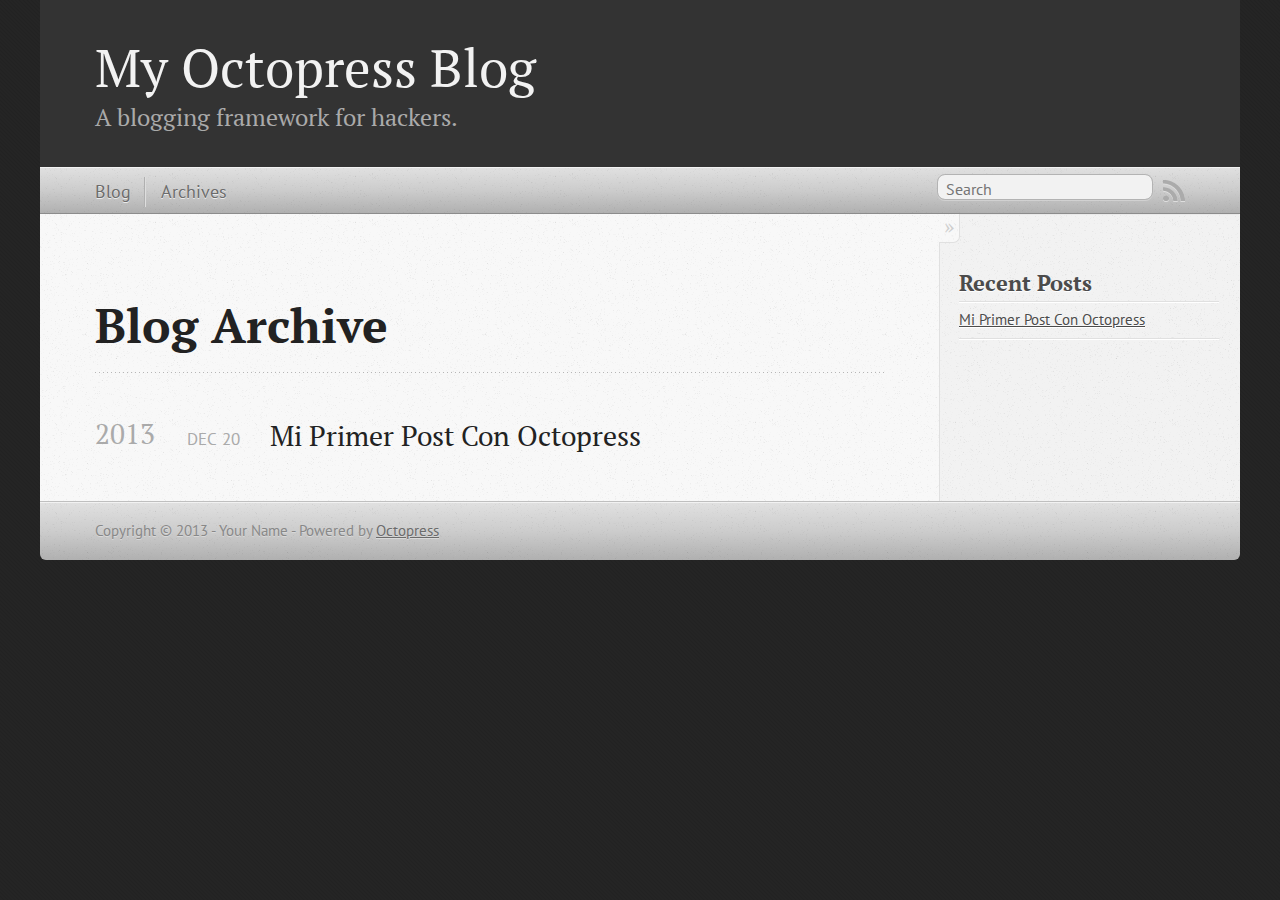
<file: blog/archives/index.html>
<!DOCTYPE html>
<!--[if IEMobile 7 ]><html class="no-js iem7"><![endif]-->
<!--[if lt IE 9]><html class="no-js lte-ie8"><![endif]-->
<!--[if (gt IE 8)|(gt IEMobile 7)|!(IEMobile)|!(IE)]><!--><html class="no-js" lang="en"><!--<![endif]-->
<head>
  <meta charset="utf-8">
  <title>Blog Archive - My Octopress Blog</title>
  <meta name="author" content="Your Name">

  
  <meta name="description" content=" Blog Archive 2013 Mi Primer Post Con Octopress
Dec 20 2013 Recent Posts Mi Primer Post Con Octopress ">
  

  <!-- http://t.co/dKP3o1e -->
  <meta name="HandheldFriendly" content="True">
  <meta name="MobileOptimized" content="320">
  <meta name="viewport" content="width=device-width, initial-scale=1">

  
  <link rel="canonical" href="http://hidalgofdz.github.io/blog/archives">
  <link href="/favicon.png" rel="icon">
  <link href="/stylesheets/screen.css" media="screen, projection" rel="stylesheet" type="text/css">
  <link href="/atom.xml" rel="alternate" title="My Octopress Blog" type="application/atom+xml">
  <script src="/javascripts/modernizr-2.0.js"></script>
  <script src="//ajax.googleapis.com/ajax/libs/jquery/1.9.1/jquery.min.js"></script>
  <script>!window.jQuery && document.write(unescape('%3Cscript src="./javascripts/libs/jquery.min.js"%3E%3C/script%3E'))</script>
  <script src="/javascripts/octopress.js" type="text/javascript"></script>
  <!--Fonts from Google"s Web font directory at http://google.com/webfonts -->
<link href="http://fonts.googleapis.com/css?family=PT+Serif:regular,italic,bold,bolditalic" rel="stylesheet" type="text/css">
<link href="http://fonts.googleapis.com/css?family=PT+Sans:regular,italic,bold,bolditalic" rel="stylesheet" type="text/css">

  

</head>

<body   >
  <header role="banner"><hgroup>
  <h1><a href="/">My Octopress Blog</a></h1>
  
    <h2>A blogging framework for hackers.</h2>
  
</hgroup>

</header>
  <nav role="navigation"><ul class="subscription" data-subscription="rss">
  <li><a href="/atom.xml" rel="subscribe-rss" title="subscribe via RSS">RSS</a></li>
  
</ul>
  
<form action="http://google.com/search" method="get">
  <fieldset role="search">
    <input type="hidden" name="q" value="site:hidalgofdz.github.io" />
    <input class="search" type="text" name="q" results="0" placeholder="Search"/>
  </fieldset>
</form>
  
<ul class="main-navigation">
  <li><a href="/">Blog</a></li>
  <li><a href="/blog/archives">Archives</a></li>
</ul>

</nav>
  <div id="main">
    <div id="content">
      <div>
<article role="article">
  
  <header>
    <h1 class="entry-title">Blog Archive</h1>
    
  </header>
  
  <div id="blog-archives">



  
  <h2>2013</h2>

<article>
  
<h1><a href="/blog/2013/12/20/mi-primer-post-con-octopress/">Mi Primer Post Con Octopress</a></h1>
<time datetime="2013-12-20T17:30:26-06:00" pubdate><span class='month'>Dec</span> <span class='day'>20</span> <span class='year'>2013</span></time>


</article>

</div>

  
</article>

</div>

<aside class="sidebar">
  
    <section>
  <h1>Recent Posts</h1>
  <ul id="recent_posts">
    
      <li class="post">
        <a href="/blog/2013/12/20/mi-primer-post-con-octopress/">Mi Primer Post Con Octopress</a>
      </li>
    
  </ul>
</section>





  
</aside>


    </div>
  </div>
  <footer role="contentinfo"><p>
  Copyright &copy; 2013 - Your Name -
  <span class="credit">Powered by <a href="http://octopress.org">Octopress</a></span>
</p>

</footer>
  







  <script type="text/javascript">
    (function(){
      var twitterWidgets = document.createElement('script');
      twitterWidgets.type = 'text/javascript';
      twitterWidgets.async = true;
      twitterWidgets.src = '//platform.twitter.com/widgets.js';
      document.getElementsByTagName('head')[0].appendChild(twitterWidgets);
    })();
  </script>





</body>
</html>
</file>
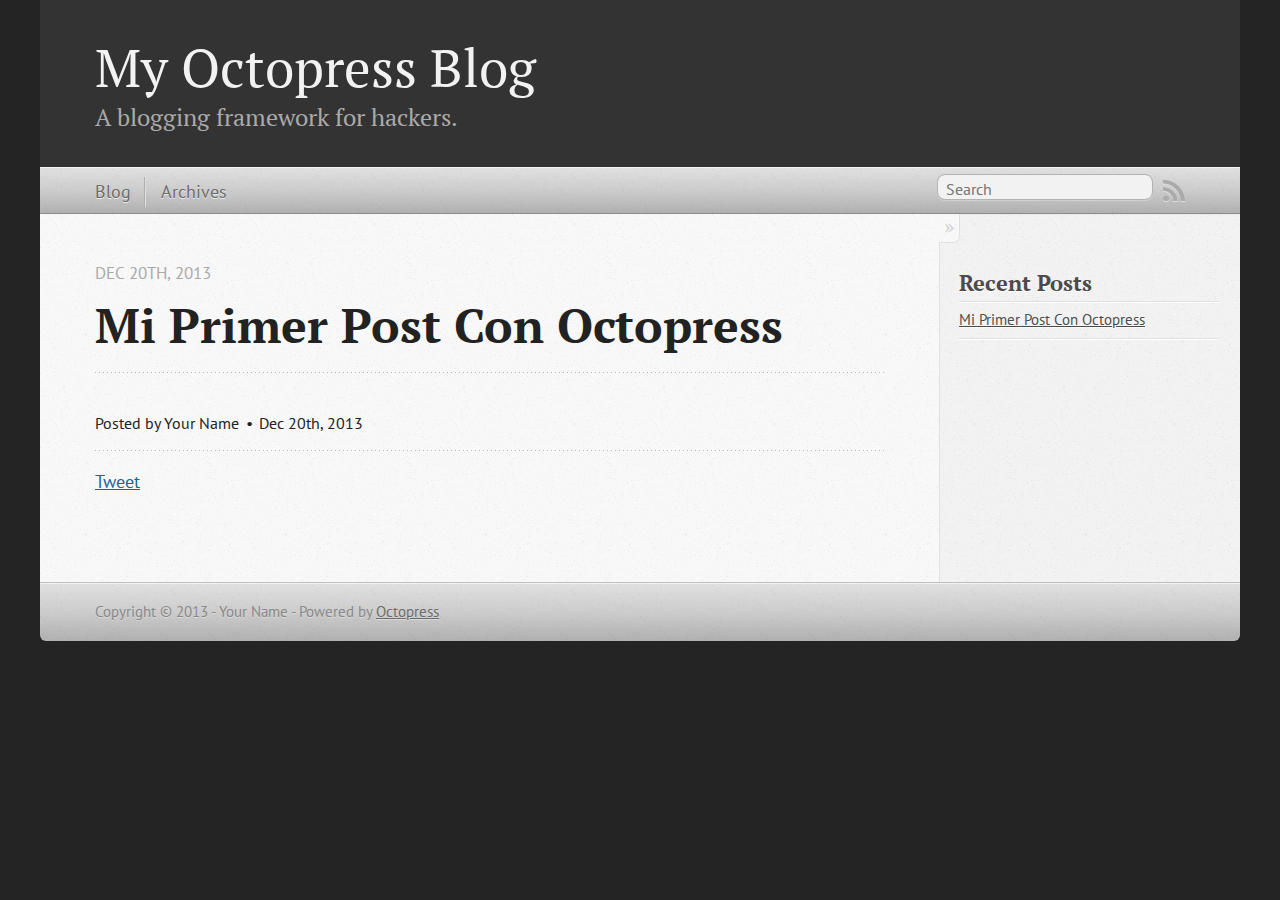
<file: blog/2013/12/20/mi-primer-post-con-octopress/index.html>
<!DOCTYPE html>
<!--[if IEMobile 7 ]><html class="no-js iem7"><![endif]-->
<!--[if lt IE 9]><html class="no-js lte-ie8"><![endif]-->
<!--[if (gt IE 8)|(gt IEMobile 7)|!(IEMobile)|!(IE)]><!--><html class="no-js" lang="en"><!--<![endif]-->
<head>
  <meta charset="utf-8">
  <title>Mi Primer Post Con Octopress - My Octopress Blog</title>
  <meta name="author" content="Your Name">

  
  <meta name="description" content="
">
  

  <!-- http://t.co/dKP3o1e -->
  <meta name="HandheldFriendly" content="True">
  <meta name="MobileOptimized" content="320">
  <meta name="viewport" content="width=device-width, initial-scale=1">

  
  <link rel="canonical" href="http://hidalgofdz.github.io/blog/2013/12/20/mi-primer-post-con-octopress">
  <link href="/favicon.png" rel="icon">
  <link href="/stylesheets/screen.css" media="screen, projection" rel="stylesheet" type="text/css">
  <link href="/atom.xml" rel="alternate" title="My Octopress Blog" type="application/atom+xml">
  <script src="/javascripts/modernizr-2.0.js"></script>
  <script src="//ajax.googleapis.com/ajax/libs/jquery/1.9.1/jquery.min.js"></script>
  <script>!window.jQuery && document.write(unescape('%3Cscript src="./javascripts/libs/jquery.min.js"%3E%3C/script%3E'))</script>
  <script src="/javascripts/octopress.js" type="text/javascript"></script>
  <!--Fonts from Google"s Web font directory at http://google.com/webfonts -->
<link href="http://fonts.googleapis.com/css?family=PT+Serif:regular,italic,bold,bolditalic" rel="stylesheet" type="text/css">
<link href="http://fonts.googleapis.com/css?family=PT+Sans:regular,italic,bold,bolditalic" rel="stylesheet" type="text/css">

  

</head>

<body   >
  <header role="banner"><hgroup>
  <h1><a href="/">My Octopress Blog</a></h1>
  
    <h2>A blogging framework for hackers.</h2>
  
</hgroup>

</header>
  <nav role="navigation"><ul class="subscription" data-subscription="rss">
  <li><a href="/atom.xml" rel="subscribe-rss" title="subscribe via RSS">RSS</a></li>
  
</ul>
  
<form action="http://google.com/search" method="get">
  <fieldset role="search">
    <input type="hidden" name="q" value="site:hidalgofdz.github.io" />
    <input class="search" type="text" name="q" results="0" placeholder="Search"/>
  </fieldset>
</form>
  
<ul class="main-navigation">
  <li><a href="/">Blog</a></li>
  <li><a href="/blog/archives">Archives</a></li>
</ul>

</nav>
  <div id="main">
    <div id="content">
      <div>
<article class="hentry" role="article">
  
  <header>
    
      <h1 class="entry-title">Mi Primer Post Con Octopress</h1>
    
    
      <p class="meta">
        








  


<time datetime="2013-12-20T17:30:26-06:00" pubdate data-updated="true">Dec 20<span>th</span>, 2013</time>
        
      </p>
    
  </header>


<div class="entry-content">
</div>


  <footer>
    <p class="meta">
      
  

<span class="byline author vcard">Posted by <span class="fn">Your Name</span></span>

      








  


<time datetime="2013-12-20T17:30:26-06:00" pubdate data-updated="true">Dec 20<span>th</span>, 2013</time>
      


    </p>
    
      <div class="sharing">
  
  <a href="//twitter.com/share" class="twitter-share-button" data-url="http://hidalgofdz.github.io/blog/2013/12/20/mi-primer-post-con-octopress/" data-via="" data-counturl="http://hidalgofdz.github.io/blog/2013/12/20/mi-primer-post-con-octopress/" >Tweet</a>
  
  
  
</div>

    
    <p class="meta">
      
      
    </p>
  </footer>
</article>

</div>

<aside class="sidebar">
  
    <section>
  <h1>Recent Posts</h1>
  <ul id="recent_posts">
    
      <li class="post">
        <a href="/blog/2013/12/20/mi-primer-post-con-octopress/">Mi Primer Post Con Octopress</a>
      </li>
    
  </ul>
</section>





  
</aside>


    </div>
  </div>
  <footer role="contentinfo"><p>
  Copyright &copy; 2013 - Your Name -
  <span class="credit">Powered by <a href="http://octopress.org">Octopress</a></span>
</p>

</footer>
  







  <script type="text/javascript">
    (function(){
      var twitterWidgets = document.createElement('script');
      twitterWidgets.type = 'text/javascript';
      twitterWidgets.async = true;
      twitterWidgets.src = '//platform.twitter.com/widgets.js';
      document.getElementsByTagName('head')[0].appendChild(twitterWidgets);
    })();
  </script>





</body>
</html>
</file>
<file: stylesheets/screen.css>
html,body,div,span,applet,object,iframe,h1,h2,h3,h4,h5,h6,p,blockquote,pre,a,abbr,acronym,address,big,cite,code,del,dfn,em,img,ins,kbd,q,s,samp,small,strike,strong,sub,sup,tt,var,b,u,i,center,dl,dt,dd,ol,ul,li,fieldset,form,label,legend,table,caption,tbody,tfoot,thead,tr,th,td,article,aside,canvas,details,embed,figure,figcaption,footer,header,hgroup,menu,nav,output,ruby,section,summary,time,mark,audio,video{margin:0;padding:0;border:0;font:inherit;font-size:100%;vertical-align:baseline}html{line-height:1}ol,ul{list-style:none}table{border-collapse:collapse;border-spacing:0}caption,th,td{text-align:left;font-weight:normal;vertical-align:middle}q,blockquote{quotes:none}q:before,q:after,blockquote:before,blockquote:after{content:"";content:none}a img{border:none}article,aside,details,figcaption,figure,footer,header,hgroup,menu,nav,section,summary{display:block}a{color:#1863a1}a:visited{color:#751590}a:focus{color:#0181eb}a:hover{color:#0181eb}a:active{color:#01579f}aside.sidebar a{color:#222}aside.sidebar a:focus{color:#0181eb}aside.sidebar a:hover{color:#0181eb}aside.sidebar a:active{color:#01579f}a{-webkit-transition:color 0.3s;-moz-transition:color 0.3s;-o-transition:color 0.3s;transition:color 0.3s}html{background:#252525 url('/images/line-tile.png?1387582191') top left}body>div{background:#f2f2f2 url('/images/noise.png?1387582191') top left;border-bottom:1px solid #bfbfbf}body>div>div{background:#f8f8f8 url('/images/noise.png?1387582191') top left;border-right:1px solid #e0e0e0}.heading,body>header h1,h1,h2,h3,h4,h5,h6{font-family:"PT Serif","Georgia","Helvetica Neue",Arial,sans-serif}.sans,body>header h2,article header p.meta,article>footer,#content .blog-index footer,html .gist .gist-file .gist-meta,#blog-archives a.category,#blog-archives time,aside.sidebar section,body>footer{font-family:"PT Sans","Helvetica Neue",Arial,sans-serif}.serif,body,#content .blog-index a[rel=full-article]{font-family:"PT Serif",Georgia,Times,"Times New Roman",serif}.mono,pre,code,tt,p code,li code{font-family:Menlo,Monaco,"Andale Mono","lucida console","Courier New",monospace}body>header h1{font-size:2.2em;font-family:"PT Serif","Georgia","Helvetica Neue",Arial,sans-serif;font-weight:normal;line-height:1.2em;margin-bottom:0.6667em}body>header h2{font-family:"PT Serif","Georgia","Helvetica Neue",Arial,sans-serif}body{line-height:1.5em;color:#222}h1{font-size:2.2em;line-height:1.2em}@media only screen and (min-width: 992px){body{font-size:1.15em}h1{font-size:2.6em;line-height:1.2em}}h1,h2,h3,h4,h5,h6{text-rendering:optimizelegibility;margin-bottom:1em;font-weight:bold}h2,section h1{font-size:1.5em}h3,section h2,section section h1{font-size:1.3em}h4,section h3,section section h2,section section section h1{font-size:1em}h5,section h4,section section h3{font-size:.9em}h6,section h5,section section h4,section section section h3{font-size:.8em}p,article blockquote,ul,ol{margin-bottom:1.5em}ul{list-style-type:disc}ul ul{list-style-type:circle;margin-bottom:0px}ul ul ul{list-style-type:square;margin-bottom:0px}ol{list-style-type:decimal}ol ol{list-style-type:lower-alpha;margin-bottom:0px}ol ol ol{list-style-type:lower-roman;margin-bottom:0px}ul,ul ul,ul ol,ol,ol ul,ol ol{margin-left:1.3em}ul ul,ul ol,ol ul,ol ol{margin-bottom:0em}strong{font-weight:bold}em{font-style:italic}sup,sub{font-size:0.75em;position:relative;display:inline-block;padding:0 .2em;line-height:.8em}sup{top:-.5em}sub{bottom:-.5em}a[rev='footnote']{font-size:.75em;padding:0 .3em;line-height:1}q{font-style:italic}q:before{content:"\201C"}q:after{content:"\201D"}em,dfn{font-style:italic}strong,dfn{font-weight:bold}del,s{text-decoration:line-through}abbr,acronym{border-bottom:1px dotted;cursor:help}hr{margin-bottom:0.2em}small{font-size:.8em}big{font-size:1.2em}article blockquote{font-style:italic;position:relative;font-size:1.2em;line-height:1.5em;padding-left:1em;border-left:4px solid rgba(170,170,170,0.5)}article blockquote cite{font-style:italic}article blockquote cite a{color:#aaa !important;word-wrap:break-word}article blockquote cite:before{content:'\2014';padding-right:.3em;padding-left:.3em;color:#aaa}@media only screen and (min-width: 992px){article blockquote{padding-left:1.5em;border-left-width:4px}}.pullquote-right:before,.pullquote-left:before{padding:0;border:none;content:attr(data-pullquote);float:right;width:45%;margin:.5em 0 1em 1.5em;position:relative;top:7px;font-size:1.4em;line-height:1.45em}.pullquote-left:before{float:left;margin:.5em 1.5em 1em 0}.force-wrap,article a,aside.sidebar a{white-space:-moz-pre-wrap;white-space:-pre-wrap;white-space:-o-pre-wrap;white-space:pre-wrap;word-wrap:break-word}.group,body>header,body>nav,body>footer,body #content>article,body #content>div>article,body #content>div>section,body div.pagination,aside.sidebar,#main,#content,.sidebar{*zoom:1}.group:after,body>header:after,body>nav:after,body>footer:after,body #content>article:after,body #content>div>section:after,body div.pagination:after,#main:after,#content:after,.sidebar:after{content:"";display:table;clear:both}body{-webkit-text-size-adjust:none;max-width:1200px;position:relative;margin:0 auto}body>header,body>nav,body>footer,body #content>article,body #content>div>article,body #content>div>section{padding-left:18px;padding-right:18px}@media only screen and (min-width: 480px){body>header,body>nav,body>footer,body #content>article,body #content>div>article,body #content>div>section{padding-left:25px;padding-right:25px}}@media only screen and (min-width: 768px){body>header,body>nav,body>footer,body #content>article,body #content>div>article,body #content>div>section{padding-left:35px;padding-right:35px}}@media only screen and (min-width: 992px){body>header,body>nav,body>footer,body #content>article,body #content>div>article,body #content>div>section{padding-left:55px;padding-right:55px}}body div.pagination{margin-left:18px;margin-right:18px}@media only screen and (min-width: 480px){body div.pagination{margin-left:25px;margin-right:25px}}@media only screen and (min-width: 768px){body div.pagination{margin-left:35px;margin-right:35px}}@media only screen and (min-width: 992px){body div.pagination{margin-left:55px;margin-right:55px}}body>header{font-size:1em;padding-top:1.5em;padding-bottom:1.5em}#content{overflow:hidden}#content>div,#content>article{width:100%}aside.sidebar{float:none;padding:0 18px 1px;background-color:#f7f7f7;border-top:1px solid #e0e0e0}.flex-content,article img,article video,article .flash-video,aside.sidebar img{max-width:100%;height:auto}.basic-alignment.left,article img.left,article video.left,article .left.flash-video,aside.sidebar img.left{float:left;margin-right:1.5em}.basic-alignment.right,article img.right,article video.right,article .right.flash-video,aside.sidebar img.right{float:right;margin-left:1.5em}.basic-alignment.center,article img.center,article video.center,article .center.flash-video,aside.sidebar img.center{display:block;margin:0 auto 1.5em}.basic-alignment.left,article img.left,article video.left,article .left.flash-video,aside.sidebar img.left,.basic-alignment.right,article img.right,article video.right,article .right.flash-video,aside.sidebar img.right{margin-bottom:.8em}.toggle-sidebar,.no-sidebar .toggle-sidebar{display:none}@media only screen and (min-width: 750px){body.sidebar-footer aside.sidebar{float:none;width:auto;clear:left;margin:0;padding:0 35px 1px;background-color:#f7f7f7;border-top:1px solid #eaeaea}body.sidebar-footer aside.sidebar section.odd,body.sidebar-footer aside.sidebar section.even{float:left;width:48%}body.sidebar-footer aside.sidebar section.odd{margin-left:0}body.sidebar-footer aside.sidebar section.even{margin-left:4%}body.sidebar-footer aside.sidebar.thirds section{width:30%;margin-left:5%}body.sidebar-footer aside.sidebar.thirds section.first{margin-left:0;clear:both}}body.sidebar-footer #content{margin-right:0px}body.sidebar-footer .toggle-sidebar{display:none}@media only screen and (min-width: 550px){body>header{font-size:1em}}@media only screen and (min-width: 750px){aside.sidebar{float:none;width:auto;clear:left;margin:0;padding:0 35px 1px;background-color:#f7f7f7;border-top:1px solid #eaeaea}aside.sidebar section.odd,aside.sidebar section.even{float:left;width:48%}aside.sidebar section.odd{margin-left:0}aside.sidebar section.even{margin-left:4%}aside.sidebar.thirds section{width:30%;margin-left:5%}aside.sidebar.thirds section.first{margin-left:0;clear:both}}@media only screen and (min-width: 768px){body{-webkit-text-size-adjust:auto}body>header{font-size:1.2em}#main{padding:0;margin:0 auto}#content{overflow:visible;margin-right:240px;position:relative}.no-sidebar #content{margin-right:0;border-right:0}.collapse-sidebar #content{margin-right:20px}#content>div,#content>article{padding-top:17.5px;padding-bottom:17.5px;float:left}aside.sidebar{width:210px;padding:0 15px 15px;background:none;clear:none;float:left;margin:0 -100% 0 0}aside.sidebar section{width:auto;margin-left:0}aside.sidebar section.odd,aside.sidebar section.even{float:none;width:auto;margin-left:0}.collapse-sidebar aside.sidebar{float:none;width:auto;clear:left;margin:0;padding:0 35px 1px;background-color:#f7f7f7;border-top:1px solid #eaeaea}.collapse-sidebar aside.sidebar section.odd,.collapse-sidebar aside.sidebar section.even{float:left;width:48%}.collapse-sidebar aside.sidebar section.odd{margin-left:0}.collapse-sidebar aside.sidebar section.even{margin-left:4%}.collapse-sidebar aside.sidebar.thirds section{width:30%;margin-left:5%}.collapse-sidebar aside.sidebar.thirds section.first{margin-left:0;clear:both}}@media only screen and (min-width: 992px){body>header{font-size:1.3em}#content{margin-right:300px}#content>div,#content>article{padding-top:27.5px;padding-bottom:27.5px}aside.sidebar{width:260px;padding:1.2em 20px 20px}.collapse-sidebar aside.sidebar{padding-left:55px;padding-right:55px}}@media only screen and (min-width: 768px){ul,ol{margin-left:0}}body>header{background:#333}body>header h1{display:inline-block;margin:0}body>header h1 a,body>header h1 a:visited,body>header h1 a:hover{color:#f2f2f2;text-decoration:none}body>header h2{margin:.2em 0 0;font-size:1em;color:#aaa;font-weight:normal}body>nav{position:relative;background-color:#ccc;background:url('/images/noise.png?1387582191'),-webkit-gradient(linear, 50% 0%, 50% 100%, color-stop(0%, #e0e0e0), color-stop(50%, #cccccc), color-stop(100%, #b0b0b0));background:url('/images/noise.png?1387582191'),-webkit-linear-gradient(#e0e0e0,#cccccc,#b0b0b0);background:url('/images/noise.png?1387582191'),-moz-linear-gradient(#e0e0e0,#cccccc,#b0b0b0);background:url('/images/noise.png?1387582191'),-o-linear-gradient(#e0e0e0,#cccccc,#b0b0b0);background:url('/images/noise.png?1387582191'),linear-gradient(#e0e0e0,#cccccc,#b0b0b0);border-top:1px solid #f2f2f2;border-bottom:1px solid #8c8c8c;padding-top:.35em;padding-bottom:.35em}body>nav form{-webkit-background-clip:padding;-moz-background-clip:padding;background-clip:padding-box;margin:0;padding:0}body>nav form .search{padding:.3em .5em 0;font-size:.85em;font-family:"PT Sans","Helvetica Neue",Arial,sans-serif;line-height:1.1em;width:95%;-webkit-border-radius:0.5em;-moz-border-radius:0.5em;-ms-border-radius:0.5em;-o-border-radius:0.5em;border-radius:0.5em;-webkit-background-clip:padding;-moz-background-clip:padding;background-clip:padding-box;-webkit-box-shadow:#d1d1d1 0 1px;-moz-box-shadow:#d1d1d1 0 1px;box-shadow:#d1d1d1 0 1px;background-color:#f2f2f2;border:1px solid #b3b3b3;color:#888}body>nav form .search:focus{color:#444;border-color:#80b1df;-webkit-box-shadow:#80b1df 0 0 4px,#80b1df 0 0 3px inset;-moz-box-shadow:#80b1df 0 0 4px,#80b1df 0 0 3px inset;box-shadow:#80b1df 0 0 4px,#80b1df 0 0 3px inset;background-color:#fff;outline:none}body>nav fieldset[role=search]{float:right;width:48%}body>nav fieldset.mobile-nav{float:left;width:48%}body>nav fieldset.mobile-nav select{width:100%;font-size:.8em;border:1px solid #888}body>nav ul{display:none}@media only screen and (min-width: 550px){body>nav{font-size:.9em}body>nav ul{margin:0;padding:0;border:0;overflow:hidden;*zoom:1;float:left;display:block;padding-top:.15em}body>nav ul li{list-style-image:none;list-style-type:none;margin-left:0;white-space:nowrap;display:inline;float:left;padding-left:0;padding-right:0}body>nav ul li:first-child,body>nav ul li.first{padding-left:0}body>nav ul li:last-child{padding-right:0}body>nav ul li.last{padding-right:0}body>nav ul.subscription{margin-left:.8em;float:right}body>nav ul.subscription li:last-child a{padding-right:0}body>nav ul li{margin:0}body>nav a{color:#6b6b6b;font-family:"PT Sans","Helvetica Neue",Arial,sans-serif;text-shadow:#ebebeb 0 1px;float:left;text-decoration:none;font-size:1.1em;padding:.1em 0;line-height:1.5em}body>nav a:visited{color:#6b6b6b}body>nav a:hover{color:#2b2b2b}body>nav li+li{border-left:1px solid #b0b0b0;margin-left:.8em}body>nav li+li a{padding-left:.8em;border-left:1px solid #dedede}body>nav form{float:right;text-align:left;padding-left:.8em;width:175px}body>nav form .search{width:93%;font-size:.95em;line-height:1.2em}body>nav ul[data-subscription$=email]+form{width:97px}body>nav ul[data-subscription$=email]+form .search{width:91%}body>nav fieldset.mobile-nav{display:none}body>nav fieldset[role=search]{width:99%}}@media only screen and (min-width: 992px){body>nav form{width:215px}body>nav ul[data-subscription$=email]+form{width:147px}}.no-placeholder body>nav .search{background:#f2f2f2 url('/images/search.png?1387582191') 0.3em 0.25em no-repeat;text-indent:1.3em}@media only screen and (min-width: 550px){.maskImage body>nav ul[data-subscription$=email]+form{width:123px}}@media only screen and (min-width: 992px){.maskImage body>nav ul[data-subscription$=email]+form{width:173px}}.maskImage ul.subscription{position:relative;top:.2em}.maskImage ul.subscription li,.maskImage ul.subscription a{border:0;padding:0}.maskImage a[rel=subscribe-rss]{position:relative;top:0px;text-indent:-999999em;background-color:#dedede;border:0;padding:0}.maskImage a[rel=subscribe-rss],.maskImage a[rel=subscribe-rss]:after{-webkit-mask-image:url('/images/rss.png?1387582191');-moz-mask-image:url('/images/rss.png?1387582191');-ms-mask-image:url('/images/rss.png?1387582191');-o-mask-image:url('/images/rss.png?1387582191');mask-image:url('/images/rss.png?1387582191');-webkit-mask-repeat:no-repeat;-moz-mask-repeat:no-repeat;-ms-mask-repeat:no-repeat;-o-mask-repeat:no-repeat;mask-repeat:no-repeat;width:22px;height:22px}.maskImage a[rel=subscribe-rss]:after{content:"";position:absolute;top:-1px;left:0;background-color:#ababab}.maskImage a[rel=subscribe-rss]:hover:after{background-color:#9e9e9e}.maskImage a[rel=subscribe-email]{position:relative;top:0px;text-indent:-999999em;background-color:#dedede;border:0;padding:0}.maskImage a[rel=subscribe-email],.maskImage a[rel=subscribe-email]:after{-webkit-mask-image:url('/images/email.png?1387582191');-moz-mask-image:url('/images/email.png?1387582191');-ms-mask-image:url('/images/email.png?1387582191');-o-mask-image:url('/images/email.png?1387582191');mask-image:url('/images/email.png?1387582191');-webkit-mask-repeat:no-repeat;-moz-mask-repeat:no-repeat;-ms-mask-repeat:no-repeat;-o-mask-repeat:no-repeat;mask-repeat:no-repeat;width:28px;height:22px}.maskImage a[rel=subscribe-email]:after{content:"";position:absolute;top:-1px;left:0;background-color:#ababab}.maskImage a[rel=subscribe-email]:hover:after{background-color:#9e9e9e}article{padding-top:1em}article header{position:relative;padding-top:2em;padding-bottom:1em;margin-bottom:1em;background:url('[data-uri]') bottom left repeat-x}article header h1{margin:0}article header h1 a{text-decoration:none}article header h1 a:hover{text-decoration:underline}article header p{font-size:.9em;color:#aaa;margin:0}article header p.meta{text-transform:uppercase;position:absolute;top:0}@media only screen and (min-width: 768px){article header{margin-bottom:1.5em;padding-bottom:1em;background:url('[data-uri]') bottom left repeat-x}}article h2{padding-top:0.8em;background:url('[data-uri]') top left repeat-x}.entry-content article h2:first-child,article header+h2{padding-top:0}article h2:first-child,article header+h2{background:none}article .feature{padding-top:.5em;margin-bottom:1em;padding-bottom:1em;background:url('[data-uri]') bottom left repeat-x;font-size:2.0em;font-style:italic;line-height:1.3em}article img,article video,article .flash-video{-webkit-border-radius:0.3em;-moz-border-radius:0.3em;-ms-border-radius:0.3em;-o-border-radius:0.3em;border-radius:0.3em;-webkit-box-shadow:rgba(0,0,0,0.15) 0 1px 4px;-moz-box-shadow:rgba(0,0,0,0.15) 0 1px 4px;box-shadow:rgba(0,0,0,0.15) 0 1px 4px;-webkit-box-sizing:border-box;-moz-box-sizing:border-box;box-sizing:border-box;border:#fff 0.5em solid}article video,article .flash-video{margin:0 auto 1.5em}article video{display:block;width:100%}article .flash-video>div{position:relative;display:block;padding-bottom:56.25%;padding-top:1px;height:0;overflow:hidden}article .flash-video>div iframe,article .flash-video>div object,article .flash-video>div embed{position:absolute;top:0;left:0;width:100%;height:100%}article>footer{padding-bottom:2.5em;margin-top:2em}article>footer p.meta{margin-bottom:.8em;font-size:.85em;clear:both;overflow:hidden}.blog-index article+article{background:url('[data-uri]') top left repeat-x}#content .blog-index{padding-top:0;padding-bottom:0}#content .blog-index article{padding-top:2em}#content .blog-index article header{background:none;padding-bottom:0}#content .blog-index article h1{font-size:2.2em}#content .blog-index article h1 a{color:inherit}#content .blog-index article h1 a:hover{color:#0181eb}#content .blog-index a[rel=full-article]{background:#ebebeb;display:inline-block;padding:.4em .8em;margin-right:.5em;text-decoration:none;color:#666;-webkit-transition:background-color 0.5s;-moz-transition:background-color 0.5s;-o-transition:background-color 0.5s;transition:background-color 0.5s}#content .blog-index a[rel=full-article]:hover{background:#0181eb;text-shadow:none;color:#f8f8f8}#content .blog-index footer{margin-top:1em}.separator,article>footer .byline+time:before,article>footer time+time:before,article>footer .comments:before,article>footer .byline ~ .categories:before{content:"\2022 ";padding:0 .4em 0 .2em;display:inline-block}#content div.pagination{text-align:center;font-size:.95em;position:relative;background:url('[data-uri]') top left repeat-x;padding-top:1.5em;padding-bottom:1.5em}#content div.pagination a{text-decoration:none;color:#aaa}#content div.pagination a.prev{position:absolute;left:0}#content div.pagination a.next{position:absolute;right:0}#content div.pagination a:hover{color:#0181eb}#content div.pagination a[href*=archive]:before,#content div.pagination a[href*=archive]:after{content:'\2014';padding:0 .3em}p.meta+.sharing{padding-top:1em;padding-left:0;background:url('[data-uri]') top left repeat-x}#fb-root{display:none}.highlight,html .gist .gist-file .gist-syntax .gist-highlight{border:1px solid #05232b !important}.highlight table td.code,html .gist .gist-file .gist-syntax .gist-highlight table td.code{width:100%}.highlight .line-numbers,html .gist .gist-file .gist-syntax .highlight .line_numbers{text-align:right;font-size:13px;line-height:1.45em;background:#073642 url('/images/noise.png?1387582191') top left !important;border-right:1px solid #00232c !important;-webkit-box-shadow:#083e4b -1px 0 inset;-moz-box-shadow:#083e4b -1px 0 inset;box-shadow:#083e4b -1px 0 inset;text-shadow:#021014 0 -1px;padding:.8em !important;-webkit-border-radius:0;-moz-border-radius:0;-ms-border-radius:0;-o-border-radius:0;border-radius:0}.highlight .line-numbers span,html .gist .gist-file .gist-syntax .highlight .line_numbers span{color:#586e75 !important}figure.code,.gist-file,pre{-webkit-box-shadow:rgba(0,0,0,0.06) 0 0 10px;-moz-box-shadow:rgba(0,0,0,0.06) 0 0 10px;box-shadow:rgba(0,0,0,0.06) 0 0 10px}figure.code .highlight pre,.gist-file .highlight pre,pre .highlight pre{-webkit-box-shadow:none;-moz-box-shadow:none;box-shadow:none}.gist .highlight *::-moz-selection,figure.code .highlight *::-moz-selection{background:#386774;color:inherit;text-shadow:#002b36 0 1px}.gist .highlight *::-webkit-selection,figure.code .highlight *::-webkit-selection{background:#386774;color:inherit;text-shadow:#002b36 0 1px}.gist .highlight *::selection,figure.code .highlight *::selection{background:#386774;color:inherit;text-shadow:#002b36 0 1px}html .gist .gist-file{margin-bottom:1.8em;position:relative;border:none;padding-top:26px !important}html .gist .gist-file .highlight{margin-bottom:0}html .gist .gist-file .gist-syntax{border-bottom:0 !important;background:none !important}html .gist .gist-file .gist-syntax .gist-highlight{background:#002b36 !important}html .gist .gist-file .gist-syntax .highlight pre{padding:0}html .gist .gist-file .gist-meta{padding:.6em 0.8em;border:1px solid #083e4b !important;color:#586e75;font-size:.7em !important;background:#073642 url('/images/noise.png?1387582191') top left;line-height:1.5em}html .gist .gist-file .gist-meta a{color:#75878b !important;text-decoration:none}html .gist .gist-file .gist-meta a:hover{text-decoration:underline}html .gist .gist-file .gist-meta a:hover{color:#93a1a1 !important}html .gist .gist-file .gist-meta a[href*='#file']{position:absolute;top:0;left:0;right:-10px;color:#474747 !important}html .gist .gist-file .gist-meta a[href*='#file']:hover{color:#1863a1 !important}html .gist .gist-file .gist-meta a[href*=raw]{top:.4em}pre{background:#002b36 url('/images/noise.png?1387582191') top left;-webkit-border-radius:0.4em;-moz-border-radius:0.4em;-ms-border-radius:0.4em;-o-border-radius:0.4em;border-radius:0.4em;border:1px solid #05232b;line-height:1.45em;font-size:13px;margin-bottom:2.1em;padding:.8em 1em;color:#93a1a1;overflow:auto}h3.filename+pre{-moz-border-radius-topleft:0px;-webkit-border-top-left-radius:0px;border-top-left-radius:0px;-moz-border-radius-topright:0px;-webkit-border-top-right-radius:0px;border-top-right-radius:0px}p code,li code{display:inline-block;white-space:no-wrap;background:#fff;font-size:.8em;line-height:1.5em;color:#555;border:1px solid #ddd;-webkit-border-radius:0.4em;-moz-border-radius:0.4em;-ms-border-radius:0.4em;-o-border-radius:0.4em;border-radius:0.4em;padding:0 .3em;margin:-1px 0}p pre code,li pre code{font-size:1em !important;background:none;border:none}.pre-code,html .gist .gist-file .gist-syntax .highlight pre,.highlight code{font-family:Menlo,Monaco,"Andale Mono","lucida console","Courier New",monospace !important;overflow:scroll;overflow-y:hidden;display:block;padding:.8em;overflow-x:auto;line-height:1.45em;background:#002b36 url('/images/noise.png?1387582191') top left !important;color:#93a1a1 !important}.pre-code span,html .gist .gist-file .gist-syntax .highlight pre span,.highlight code span{color:#93a1a1 !important}.pre-code span,html .gist .gist-file .gist-syntax .highlight pre span,.highlight code span{font-style:normal !important;font-weight:normal !important}.pre-code .c,html .gist .gist-file .gist-syntax .highlight pre .c,.highlight code .c{color:#586e75 !important;font-style:italic !important}.pre-code .cm,html .gist .gist-file .gist-syntax .highlight pre .cm,.highlight code .cm{color:#586e75 !important;font-style:italic !important}.pre-code .cp,html .gist .gist-file .gist-syntax .highlight pre .cp,.highlight code .cp{color:#586e75 !important;font-style:italic !important}.pre-code .c1,html .gist .gist-file .gist-syntax .highlight pre .c1,.highlight code .c1{color:#586e75 !important;font-style:italic !important}.pre-code .cs,html .gist .gist-file .gist-syntax .highlight pre .cs,.highlight code .cs{color:#586e75 !important;font-weight:bold !important;font-style:italic !important}.pre-code .err,html .gist .gist-file .gist-syntax .highlight pre .err,.highlight code .err{color:#dc322f !important;background:none !important}.pre-code .k,html .gist .gist-file .gist-syntax .highlight pre .k,.highlight code .k{color:#cb4b16 !important}.pre-code .o,html .gist .gist-file .gist-syntax .highlight pre .o,.highlight code .o{color:#93a1a1 !important;font-weight:bold !important}.pre-code .p,html .gist .gist-file .gist-syntax .highlight pre .p,.highlight code .p{color:#93a1a1 !important}.pre-code .ow,html .gist .gist-file .gist-syntax .highlight pre .ow,.highlight code .ow{color:#2aa198 !important;font-weight:bold !important}.pre-code .gd,html .gist .gist-file .gist-syntax .highlight pre .gd,.highlight code .gd{color:#93a1a1 !important;background-color:#372c34 !important;display:inline-block}.pre-code .gd .x,html .gist .gist-file .gist-syntax .highlight pre .gd .x,.highlight code .gd .x{color:#93a1a1 !important;background-color:#4d2d33 !important;display:inline-block}.pre-code .ge,html .gist .gist-file .gist-syntax .highlight pre .ge,.highlight code .ge{color:#93a1a1 !important;font-style:italic !important}.pre-code .gh,html .gist .gist-file .gist-syntax .highlight pre .gh,.highlight code .gh{color:#586e75 !important}.pre-code .gi,html .gist .gist-file .gist-syntax .highlight pre .gi,.highlight code .gi{color:#93a1a1 !important;background-color:#1a412b !important;display:inline-block}.pre-code .gi .x,html .gist .gist-file .gist-syntax .highlight pre .gi .x,.highlight code .gi .x{color:#93a1a1 !important;background-color:#355720 !important;display:inline-block}.pre-code .gs,html .gist .gist-file .gist-syntax .highlight pre .gs,.highlight code .gs{color:#93a1a1 !important;font-weight:bold !important}.pre-code .gu,html .gist .gist-file .gist-syntax .highlight pre .gu,.highlight code .gu{color:#6c71c4 !important}.pre-code .kc,html .gist .gist-file .gist-syntax .highlight pre .kc,.highlight code .kc{color:#859900 !important;font-weight:bold !important}.pre-code .kd,html .gist .gist-file .gist-syntax .highlight pre .kd,.highlight code .kd{color:#268bd2 !important}.pre-code .kp,html .gist .gist-file .gist-syntax .highlight pre .kp,.highlight code .kp{color:#cb4b16 !important;font-weight:bold !important}.pre-code .kr,html .gist .gist-file .gist-syntax .highlight pre .kr,.highlight code .kr{color:#d33682 !important;font-weight:bold !important}.pre-code .kt,html .gist .gist-file .gist-syntax .highlight pre .kt,.highlight code .kt{color:#2aa198 !important}.pre-code .n,html .gist .gist-file .gist-syntax .highlight pre .n,.highlight code .n{color:#268bd2 !important}.pre-code .na,html .gist .gist-file .gist-syntax .highlight pre .na,.highlight code .na{color:#268bd2 !important}.pre-code .nb,html .gist .gist-file .gist-syntax .highlight pre .nb,.highlight code .nb{color:#859900 !important}.pre-code .nc,html .gist .gist-file .gist-syntax .highlight pre .nc,.highlight code .nc{color:#d33682 !important}.pre-code .no,html .gist .gist-file .gist-syntax .highlight pre .no,.highlight code .no{color:#b58900 !important}.pre-code .nl,html .gist .gist-file .gist-syntax .highlight pre .nl,.highlight code .nl{color:#859900 !important}.pre-code .ne,html .gist .gist-file .gist-syntax .highlight pre .ne,.highlight code .ne{color:#268bd2 !important;font-weight:bold !important}.pre-code .nf,html .gist .gist-file .gist-syntax .highlight pre .nf,.highlight code .nf{color:#268bd2 !important;font-weight:bold !important}.pre-code .nn,html .gist .gist-file .gist-syntax .highlight pre .nn,.highlight code .nn{color:#b58900 !important}.pre-code .nt,html .gist .gist-file .gist-syntax .highlight pre .nt,.highlight code .nt{color:#268bd2 !important;font-weight:bold !important}.pre-code .nx,html .gist .gist-file .gist-syntax .highlight pre .nx,.highlight code .nx{color:#b58900 !important}.pre-code .vg,html .gist .gist-file .gist-syntax .highlight pre .vg,.highlight code .vg{color:#268bd2 !important}.pre-code .vi,html .gist .gist-file .gist-syntax .highlight pre .vi,.highlight code .vi{color:#268bd2 !important}.pre-code .nv,html .gist .gist-file .gist-syntax .highlight pre .nv,.highlight code .nv{color:#268bd2 !important}.pre-code .mf,html .gist .gist-file .gist-syntax .highlight pre .mf,.highlight code .mf{color:#2aa198 !important}.pre-code .m,html .gist .gist-file .gist-syntax .highlight pre .m,.highlight code .m{color:#2aa198 !important}.pre-code .mh,html .gist .gist-file .gist-syntax .highlight pre .mh,.highlight code .mh{color:#2aa198 !important}.pre-code .mi,html .gist .gist-file .gist-syntax .highlight pre .mi,.highlight code .mi{color:#2aa198 !important}.pre-code .s,html .gist .gist-file .gist-syntax .highlight pre .s,.highlight code .s{color:#2aa198 !important}.pre-code .sd,html .gist .gist-file .gist-syntax .highlight pre .sd,.highlight code .sd{color:#2aa198 !important}.pre-code .s2,html .gist .gist-file .gist-syntax .highlight pre .s2,.highlight code .s2{color:#2aa198 !important}.pre-code .se,html .gist .gist-file .gist-syntax .highlight pre .se,.highlight code .se{color:#dc322f !important}.pre-code .si,html .gist .gist-file .gist-syntax .highlight pre .si,.highlight code .si{color:#268bd2 !important}.pre-code .sr,html .gist .gist-file .gist-syntax .highlight pre .sr,.highlight code .sr{color:#2aa198 !important}.pre-code .s1,html .gist .gist-file .gist-syntax .highlight pre .s1,.highlight code .s1{color:#2aa198 !important}.pre-code div .gd,html .gist .gist-file .gist-syntax .highlight pre div .gd,.highlight code div .gd,.pre-code div .gd .x,html .gist .gist-file .gist-syntax .highlight pre div .gd .x,.highlight code div .gd .x,.pre-code div .gi,html .gist .gist-file .gist-syntax .highlight pre div .gi,.highlight code div .gi,.pre-code div .gi .x,html .gist .gist-file .gist-syntax .highlight pre div .gi .x,.highlight code div .gi .x{display:inline-block;width:100%}.highlight,.gist-highlight{margin-bottom:1.8em;background:#002b36;overflow-y:hidden;overflow-x:auto}.highlight pre,.gist-highlight pre{background:none;-webkit-border-radius:0px;-moz-border-radius:0px;-ms-border-radius:0px;-o-border-radius:0px;border-radius:0px;border:none;padding:0;margin-bottom:0}pre::-webkit-scrollbar,.highlight::-webkit-scrollbar,.gist-highlight::-webkit-scrollbar{height:.5em;background:rgba(255,255,255,0.15)}pre::-webkit-scrollbar-thumb:horizontal,.highlight::-webkit-scrollbar-thumb:horizontal,.gist-highlight::-webkit-scrollbar-thumb:horizontal{background:rgba(255,255,255,0.2);-webkit-border-radius:4px;border-radius:4px}.highlight code{background:#000}figure.code{background:none;padding:0;border:0;margin-bottom:1.5em}figure.code pre{margin-bottom:0}figure.code figcaption{position:relative}figure.code .highlight{margin-bottom:0}.code-title,html .gist .gist-file .gist-meta a[href*='#file'],h3.filename,figure.code figcaption{text-align:center;font-size:13px;line-height:2em;text-shadow:#cbcccc 0 1px 0;color:#474747;font-weight:normal;margin-bottom:0;-moz-border-radius-topleft:5px;-webkit-border-top-left-radius:5px;border-top-left-radius:5px;-moz-border-radius-topright:5px;-webkit-border-top-right-radius:5px;border-top-right-radius:5px;font-family:"Helvetica Neue", Arial, "Lucida Grande", "Lucida Sans Unicode", Lucida, sans-serif;background:#aaa url('/images/code_bg.png?1387582191') top repeat-x;border:1px solid #565656;border-top-color:#cbcbcb;border-left-color:#a5a5a5;border-right-color:#a5a5a5;border-bottom:0}.download-source,html .gist .gist-file .gist-meta a[href*=raw],figure.code figcaption a{position:absolute;right:.8em;text-decoration:none;color:#666 !important;z-index:1;font-size:13px;text-shadow:#cbcccc 0 1px 0;padding-left:3em}.download-source:hover,html .gist .gist-file .gist-meta a[href*=raw]:hover,figure.code figcaption a:hover{text-decoration:underline}#archive #content>div,#archive #content>div>article{padding-top:0}#blog-archives{color:#aaa}#blog-archives article{padding:1em 0 1em;position:relative;background:url('[data-uri]') bottom left repeat-x}#blog-archives article:last-child{background:none}#blog-archives article footer{padding:0;margin:0}#blog-archives h1{color:#222;margin-bottom:.3em}#blog-archives h2{display:none}#blog-archives h1{font-size:1.5em}#blog-archives h1 a{text-decoration:none;color:inherit;font-weight:normal;display:inline-block}#blog-archives h1 a:hover{text-decoration:underline}#blog-archives h1 a:hover{color:#0181eb}#blog-archives a.category,#blog-archives time{color:#aaa}#blog-archives .entry-content{display:none}#blog-archives time{font-size:.9em;line-height:1.2em}#blog-archives time .month,#blog-archives time .day{display:inline-block}#blog-archives time .month{text-transform:uppercase}#blog-archives p{margin-bottom:1em}#blog-archives a,#blog-archives .entry-content a{color:inherit}#blog-archives a:hover,#blog-archives .entry-content a:hover{color:#0181eb}#blog-archives a:hover{color:#0181eb}@media only screen and (min-width: 550px){#blog-archives article{margin-left:5em}#blog-archives h2{margin-bottom:.3em;font-weight:normal;display:inline-block;position:relative;top:-1px;float:left}#blog-archives h2:first-child{padding-top:.75em}#blog-archives time{position:absolute;text-align:right;left:0em;top:1.8em}#blog-archives .year{display:none}#blog-archives article{padding-left:4.5em;padding-bottom:.7em}#blog-archives a.category{line-height:1.1em}}#content>.category article{margin-left:0;padding-left:6.8em}#content>.category .year{display:inline}.side-shadow-border,aside.sidebar section h1,aside.sidebar li{-webkit-box-shadow:#fff 0 1px;-moz-box-shadow:#fff 0 1px;box-shadow:#fff 0 1px}aside.sidebar{overflow:hidden;color:#4b4b4b;text-shadow:#fff 0 1px}aside.sidebar section{font-size:.8em;line-height:1.4em;margin-bottom:1.5em}aside.sidebar section h1{margin:1.5em 0 0;padding-bottom:.2em;border-bottom:1px solid #e0e0e0}aside.sidebar section h1+p{padding-top:.4em}aside.sidebar img{-webkit-border-radius:0.3em;-moz-border-radius:0.3em;-ms-border-radius:0.3em;-o-border-radius:0.3em;border-radius:0.3em;-webkit-box-shadow:rgba(0,0,0,0.15) 0 1px 4px;-moz-box-shadow:rgba(0,0,0,0.15) 0 1px 4px;box-shadow:rgba(0,0,0,0.15) 0 1px 4px;-webkit-box-sizing:border-box;-moz-box-sizing:border-box;box-sizing:border-box;border:#fff 0.3em solid}aside.sidebar ul{margin-bottom:0.5em;margin-left:0}aside.sidebar li{list-style:none;padding:.5em 0;margin:0;border-bottom:1px solid #e0e0e0}aside.sidebar li p:last-child{margin-bottom:0}aside.sidebar a{color:inherit;-webkit-transition:color 0.5s;-moz-transition:color 0.5s;-o-transition:color 0.5s;transition:color 0.5s}aside.sidebar:hover a{color:#222}aside.sidebar:hover a:hover{color:#0181eb}.aside-alt-link,#pinboard_linkroll .pin-tag{color:#7e7e7e}.aside-alt-link:hover,#pinboard_linkroll .pin-tag:hover{color:#0181eb}@media only screen and (min-width: 768px){.toggle-sidebar{outline:none;position:absolute;right:-10px;top:0;bottom:0;display:inline-block;text-decoration:none;color:#cecece;width:9px;cursor:pointer}.toggle-sidebar:hover{background:#e9e9e9;background:-webkit-gradient(linear, 0% 50%, 100% 50%, color-stop(0%, rgba(224,224,224,0.5)), color-stop(100%, rgba(224,224,224,0)));background:-webkit-linear-gradient(left, rgba(224,224,224,0.5),rgba(224,224,224,0));background:-moz-linear-gradient(left, rgba(224,224,224,0.5),rgba(224,224,224,0));background:-o-linear-gradient(left, rgba(224,224,224,0.5),rgba(224,224,224,0));background:linear-gradient(left, rgba(224,224,224,0.5),rgba(224,224,224,0))}.toggle-sidebar:after{position:absolute;right:-11px;top:0;width:20px;font-size:1.2em;line-height:1.1em;padding-bottom:.15em;-moz-border-radius-bottomright:0.3em;-webkit-border-bottom-right-radius:0.3em;border-bottom-right-radius:0.3em;text-align:center;background:#f8f8f8 url('/images/noise.png?1387582191') top left;border-bottom:1px solid #e0e0e0;border-right:1px solid #e0e0e0;content:"\00BB";text-indent:-1px}.collapse-sidebar .toggle-sidebar{text-indent:0px;right:-20px;width:19px}.collapse-sidebar .toggle-sidebar:hover{background:#e9e9e9}.collapse-sidebar .toggle-sidebar:after{border-left:1px solid #e0e0e0;text-shadow:#fff 0 1px;content:"\00AB";left:0px;right:0;text-align:center;text-indent:0;border:0;border-right-width:0;background:none}}.googleplus h1{-moz-box-shadow:none !important;-webkit-box-shadow:none !important;-o-box-shadow:none !important;box-shadow:none !important;border-bottom:0px none !important}.googleplus a{text-decoration:none;white-space:normal !important;line-height:32px}.googleplus a img{float:left;margin-right:0.5em;border:0 none}.googleplus-hidden{position:absolute;top:-1000em;left:-1000em}#pinboard_linkroll .pin-title,#pinboard_linkroll .pin-description{display:block;margin-bottom:.5em}#pinboard_linkroll .pin-tag{text-decoration:none}#pinboard_linkroll .pin-tag:hover{text-decoration:underline}#pinboard_linkroll .pin-tag:after{content:','}#pinboard_linkroll .pin-tag:last-child:after{content:''}.delicious-posts a.delicious-link{margin-bottom:.5em;display:block}.delicious-posts p{font-size:1em}body>footer{font-size:.8em;color:#888;text-shadow:#d9d9d9 0 1px;background-color:#ccc;background:url('/images/noise.png?1387582191'),-webkit-gradient(linear, 50% 0%, 50% 100%, color-stop(0%, #e0e0e0), color-stop(50%, #cccccc), color-stop(100%, #b0b0b0));background:url('/images/noise.png?1387582191'),-webkit-linear-gradient(#e0e0e0,#cccccc,#b0b0b0);background:url('/images/noise.png?1387582191'),-moz-linear-gradient(#e0e0e0,#cccccc,#b0b0b0);background:url('/images/noise.png?1387582191'),-o-linear-gradient(#e0e0e0,#cccccc,#b0b0b0);background:url('/images/noise.png?1387582191'),linear-gradient(#e0e0e0,#cccccc,#b0b0b0);border-top:1px solid #f2f2f2;position:relative;padding-top:1em;padding-bottom:1em;margin-bottom:3em;-moz-border-radius-bottomleft:0.4em;-webkit-border-bottom-left-radius:0.4em;border-bottom-left-radius:0.4em;-moz-border-radius-bottomright:0.4em;-webkit-border-bottom-right-radius:0.4em;border-bottom-right-radius:0.4em;z-index:1}body>footer a{color:#6b6b6b}body>footer a:visited{color:#6b6b6b}body>footer a:hover{color:#484848}body>footer p:last-child{margin-bottom:0}
</file>
